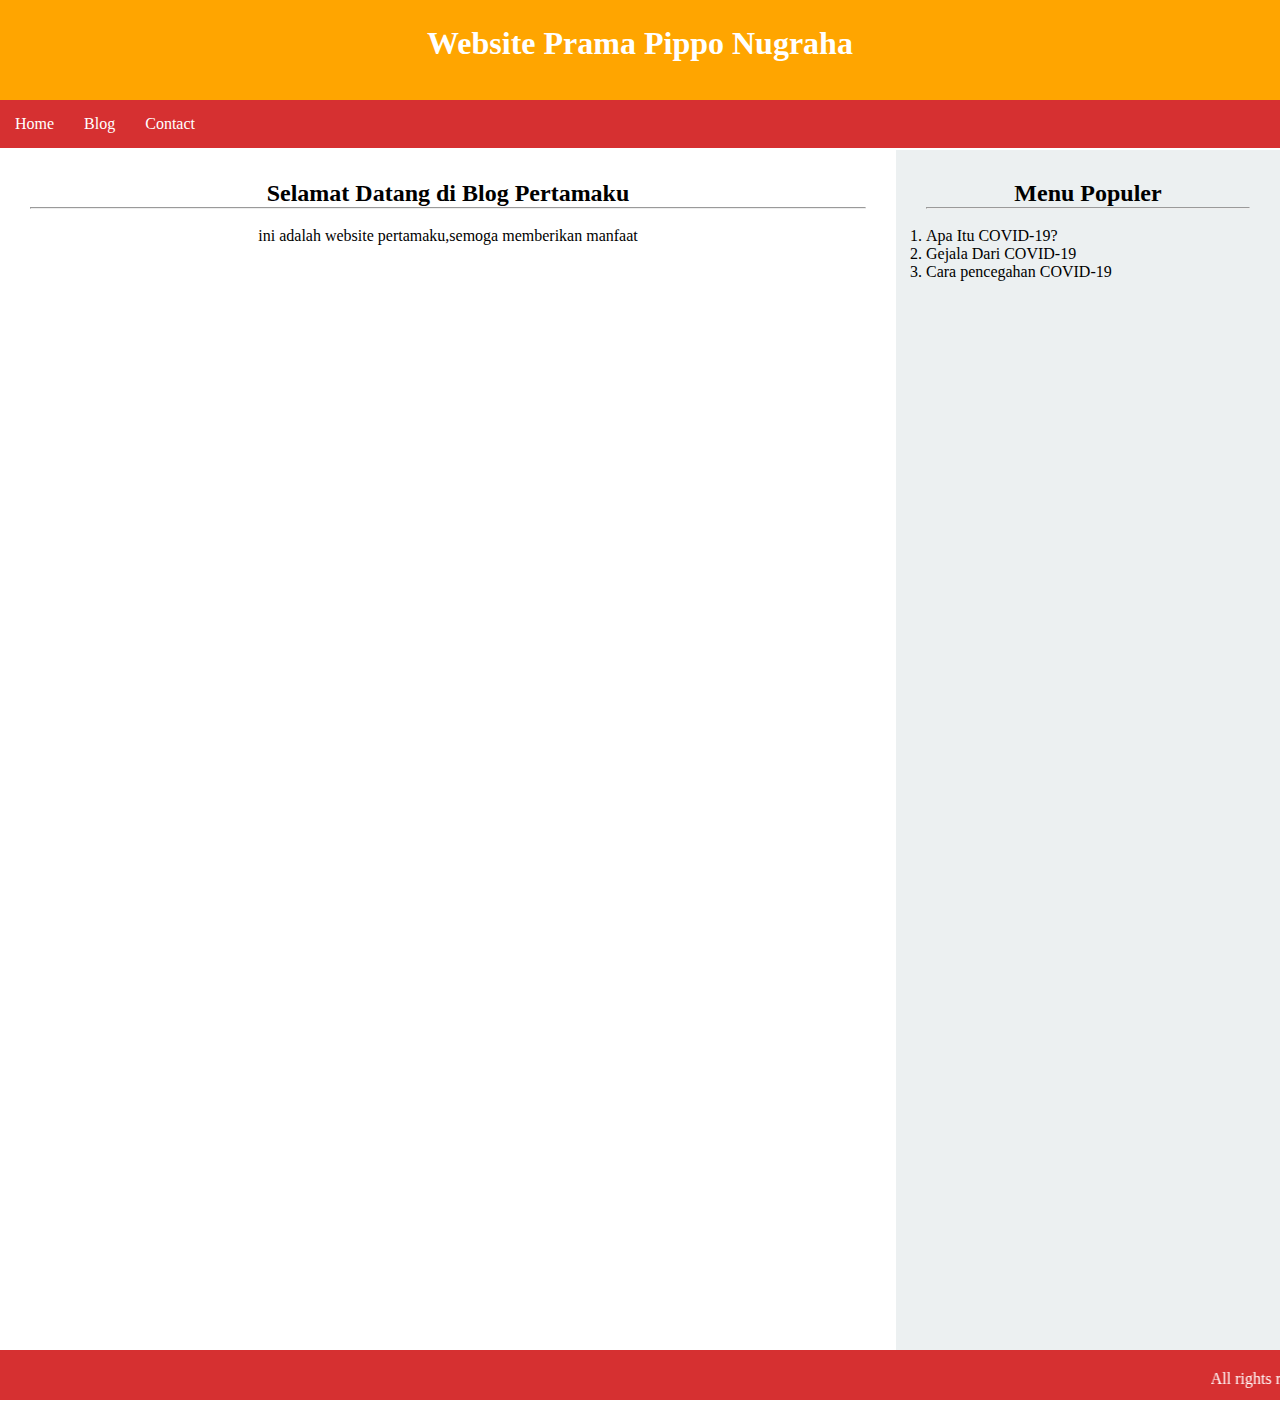
<file: index.html>
<html>
<head>
	<title>cobacoding</title>
	<link rel="stylesheet" href="style.css">
</head>
<body>

	<div id="kepala">
		<h1>Website Prama Pippo Nugraha</h1>
	</div>

	<div id="menu">
		<ul>
			<li><a href="index.html">Home</a></li>
			<li><a href="blog.html">Blog</a></li>
			<li><a href="contact.html">Contact</a></li>
		</ul>
	</div>

	<div id="bungkus">
		<div class="konten">
			<div class="spasi">
				<h2>Selamat Datang di Blog Pertamaku</h2>
				<hr><br>
				<p>ini adalah website pertamaku,semoga memberikan manfaat  </p>
			</div>
		</div>

		<div class="side">
			<div class="spasi">
				<h2>Menu Populer</h2>
				<hr>
				<br>
				<ol>
					<li>Apa Itu COVID-19?</li>
					<li>Gejala Dari COVID-19</li>
					<li>Cara pencegahan COVID-19</li>
				</ol>
			</div>			
		</div>
	</div>

	<div id="footer">
		<marquee>All rights reserved @copyright 2020 .Terima kasih telah berkunjung di blog saya</marquee>
	</div>

	
</body>
</html>
</file>
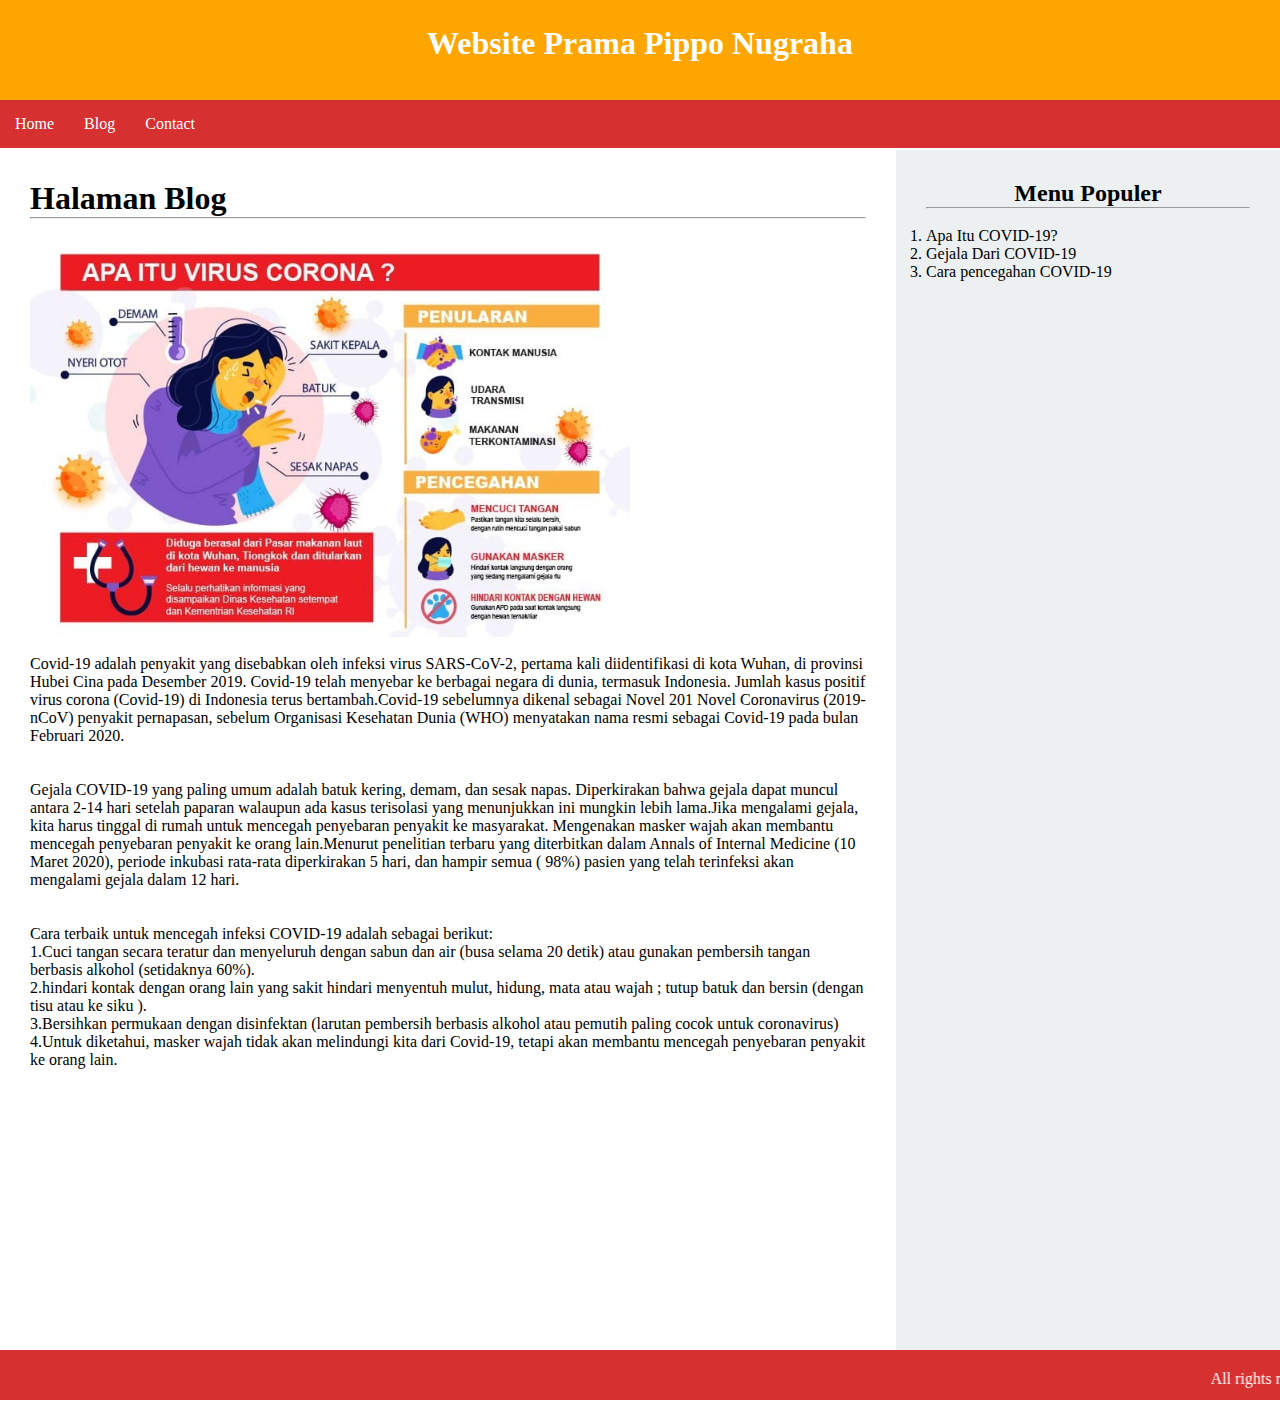
<file: blog.html>
<html>
<head>
	<title>cobacoding</title>
	<link rel="stylesheet" href="style.css">
</head>
<body>

	<div id="kepala">
		<h1>Website Prama Pippo Nugraha</h1>
	</div>

	<div id="menu">
		<ul>
			<li><a href="index.html">Home</a></li>
			<li><a href="blog.html">Blog</a></li>
			<li><a href="contact.html">Contact</a></li>
		</ul>
	</div>

	<div id="bungkus">
		<div class="konten">
			<div class="spasi">
				<h1>Halaman Blog</h1>
				<hr><br>
				<img src="logo.png" alt="logo" width="600">
				<br><br>
				<p id="paragraf">Covid-19 adalah penyakit yang disebabkan oleh infeksi virus SARS-CoV-2, pertama kali diidentifikasi di kota Wuhan, di provinsi Hubei Cina pada Desember 2019. Covid-19 telah menyebar ke berbagai negara di dunia, termasuk Indonesia. Jumlah kasus positif virus corona (Covid-19) di Indonesia terus bertambah.Covid-19 sebelumnya dikenal sebagai Novel 201 Novel Coronavirus (2019-nCoV) penyakit pernapasan, sebelum Organisasi Kesehatan Dunia (WHO) menyatakan nama resmi sebagai Covid-19 pada bulan Februari 2020.</p>
<br></br>
				<p id="paragraf">Gejala COVID-19 yang paling umum adalah batuk kering, demam, dan sesak napas. Diperkirakan bahwa gejala dapat muncul antara 2-14 hari setelah paparan walaupun ada kasus terisolasi yang menunjukkan ini mungkin lebih lama.Jika mengalami gejala, kita harus tinggal di rumah untuk mencegah penyebaran penyakit ke masyarakat. Mengenakan masker wajah akan membantu mencegah penyebaran penyakit ke orang lain.Menurut penelitian terbaru yang diterbitkan dalam Annals of Internal Medicine (10 Maret 2020), periode inkubasi rata-rata diperkirakan 5 hari, dan hampir semua ( 98%) pasien yang telah terinfeksi akan mengalami gejala dalam 12 hari.</p>
<br></br>
         <p id="paragraf">Cara terbaik untuk mencegah infeksi COVID-19 adalah sebagai berikut: </p>
         <p id="paragraf">1.Cuci tangan secara teratur dan menyeluruh dengan sabun dan air (busa selama 20 detik) atau gunakan pembersih tangan berbasis alkohol (setidaknya 60%).</p>
          <p id="paragraf">2.hindari kontak dengan orang lain yang sakit hindari menyentuh mulut, hidung, mata atau wajah ; tutup batuk dan bersin (dengan tisu  atau ke siku ).</p>
          <p id="paragraf">3.Bersihkan permukaan dengan disinfektan (larutan pembersih berbasis alkohol atau pemutih paling cocok untuk coronavirus)</p>
          <p id="paragraf">4.Untuk diketahui, masker wajah tidak akan melindungi kita dari Covid-19, tetapi akan membantu mencegah penyebaran penyakit ke orang lain.</p>
          
			</div>
		</div>

		<div class="side">
			<div class="spasi">
				<h2>Menu Populer</h2>
				<hr>
				<br>
				<ol>
					<li>Apa Itu COVID-19?</li>
					<li>Gejala Dari COVID-19</li>
					<li>Cara pencegahan COVID-19</li>
				</ol>
			</div>			
		</div>
	</div>

	<div id="footer">
		<marquee>All rights reserved @copyright 2020 .Terima kasih telah berkunjung di blog saya</marquee>
	</div>

	
</body>
</html>
</file>
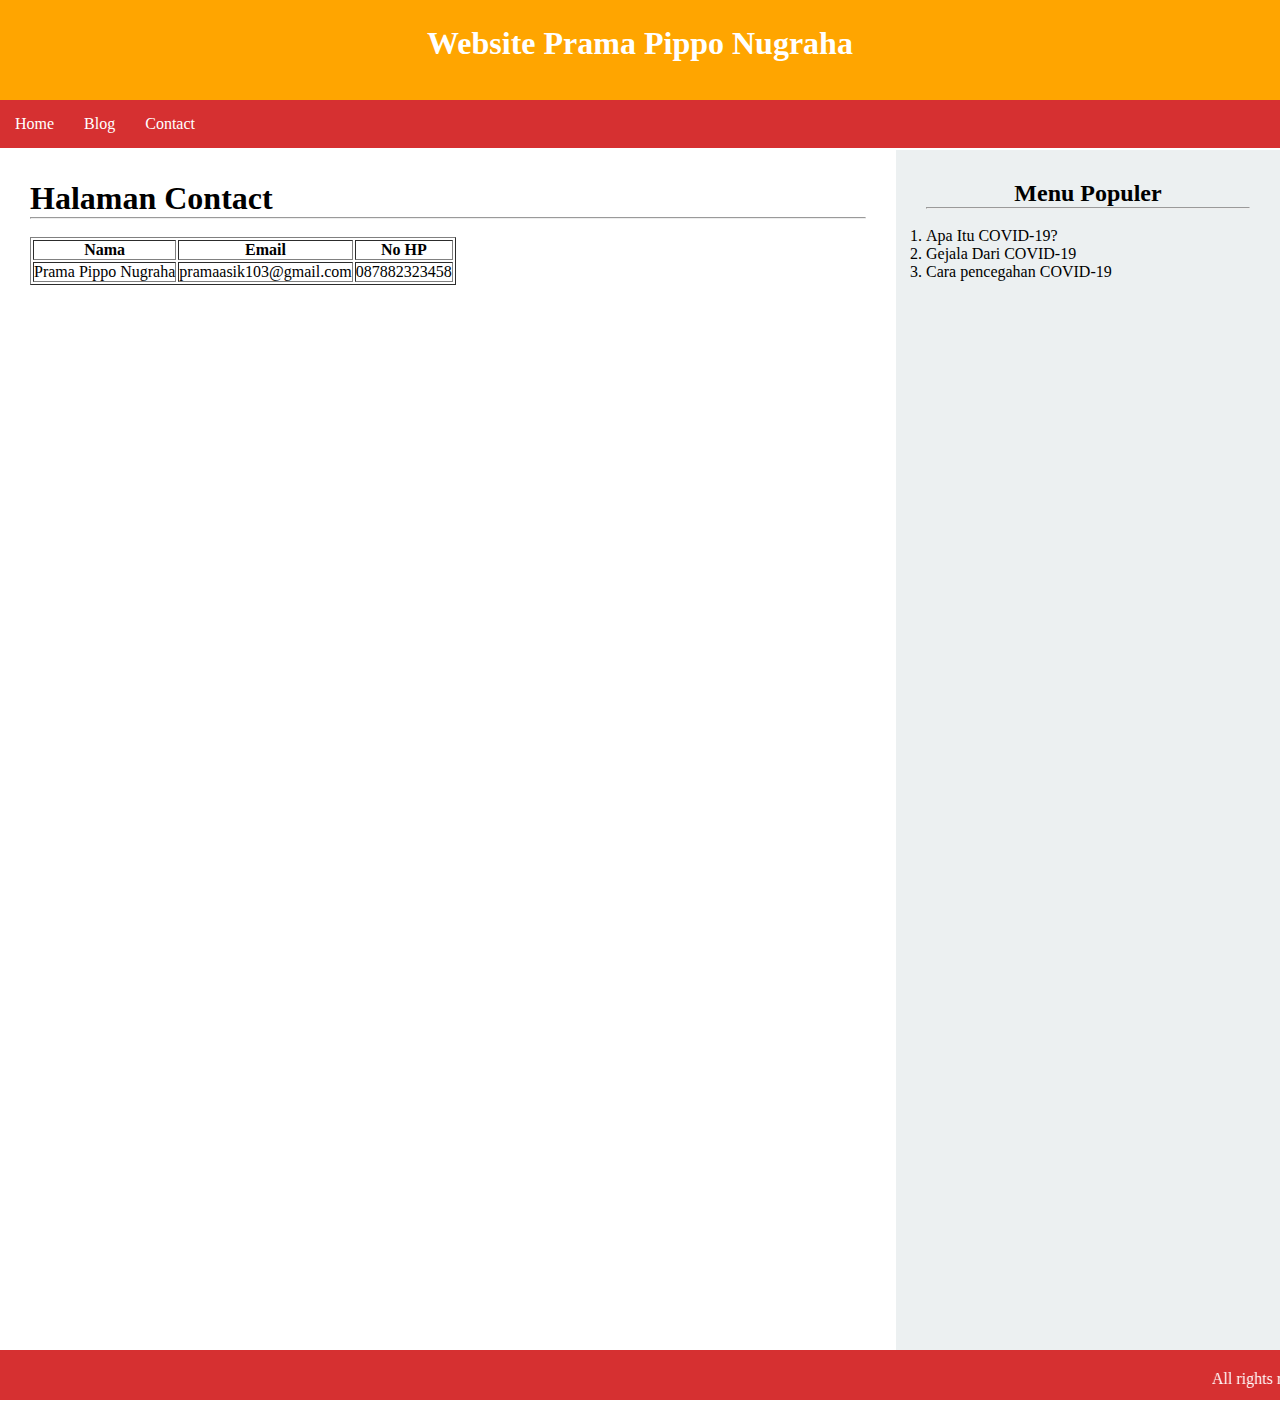
<file: contact.html>
<html>
<head>
	<title>cobacoding</title>
	<link rel="stylesheet" href="style.css">
</head>
<body>

	<div id="kepala">
		<h1>Website Prama Pippo Nugraha</h1>
	</div>

	<div id="menu">
		<ul>
			<li><a href="index.html">Home</a></li>
			<li><a href="blog.html">Blog</a></li>
			<li><a href="contact.html">Contact</a></li>
		</ul>
	</div>

	<div id="bungkus">
		<div class="konten">
			<div class="spasi">
				<h1>Halaman Contact</h1>
				<hr><br>
				<table border="1">
					<thead>
						<tr>
							<th>Nama</th>
							<th>Email</th>
							<th>No HP</th>
						</tr>
					</thead>
					<tbody>
						<tr>
							<td>Prama Pippo Nugraha</td>
							<td>pramaasik103@gmail.com</td>
							<td>087882323458</td>
						</tr>
					</tbody>
				</table>
			</div>
		</div>

		<div class="side">
			<div class="spasi">
				<h2>Menu Populer</h2>
				<hr>
				<br>
				<ol>
					<li>Apa Itu COVID-19?</li>
					<li>Gejala Dari COVID-19</li>
					<li>Cara pencegahan COVID-19</li>
				</ol>
			</div>			
		</div>
	</div>

	<div id="footer">
		<marquee>All rights reserved @copyright 2020 .Terima kasih telah berkunjung di blog saya</marquee>
	</div>

	
</body>
</html>
</file>
<file: style.css>
*{
	margin: 0;
	padding: 0;
}
#kepala{
	background: orange;
	width: 100%;
	height: 100px;
}

#kepala h1{

	color: white;
	text-align: center;
	padding: 25px;
}
#menu{
	
	width: 100%;
	height: 50px;
}

#menu ul{
	margin: 0;
	padding: 0;
	background:#d63031;
	overflow: hidden;
	list-style-type: none;
}
#menu ul li{
	float: left;
}

#menu ul li a{
	display: block;
	color: white;
	text-align: center;
	padding: 15px;
	text-decoration: none;
}

#menu ul li a:hover{
	background: #3498db;
}

#bungkus{
	width: 100%;
	height: 1200px;
}

.konten{
	width: 70%;
	height: 1200px;
	float: left;

}
.side{
	width: 30%;
	height: 1200px;
	float: left;
	background: #ecf0f1;

}
.spasi{
	
	padding: 30px;
}
.spasi h2,p{
	text-align: center;
}

#footer{
	width: 100%;
	height: 50;
	background: #d63031;
}

#footer marquee{

	color: white;
	padding: 20px;
}
#paragraf{
	text-align: left;
}
</file>
